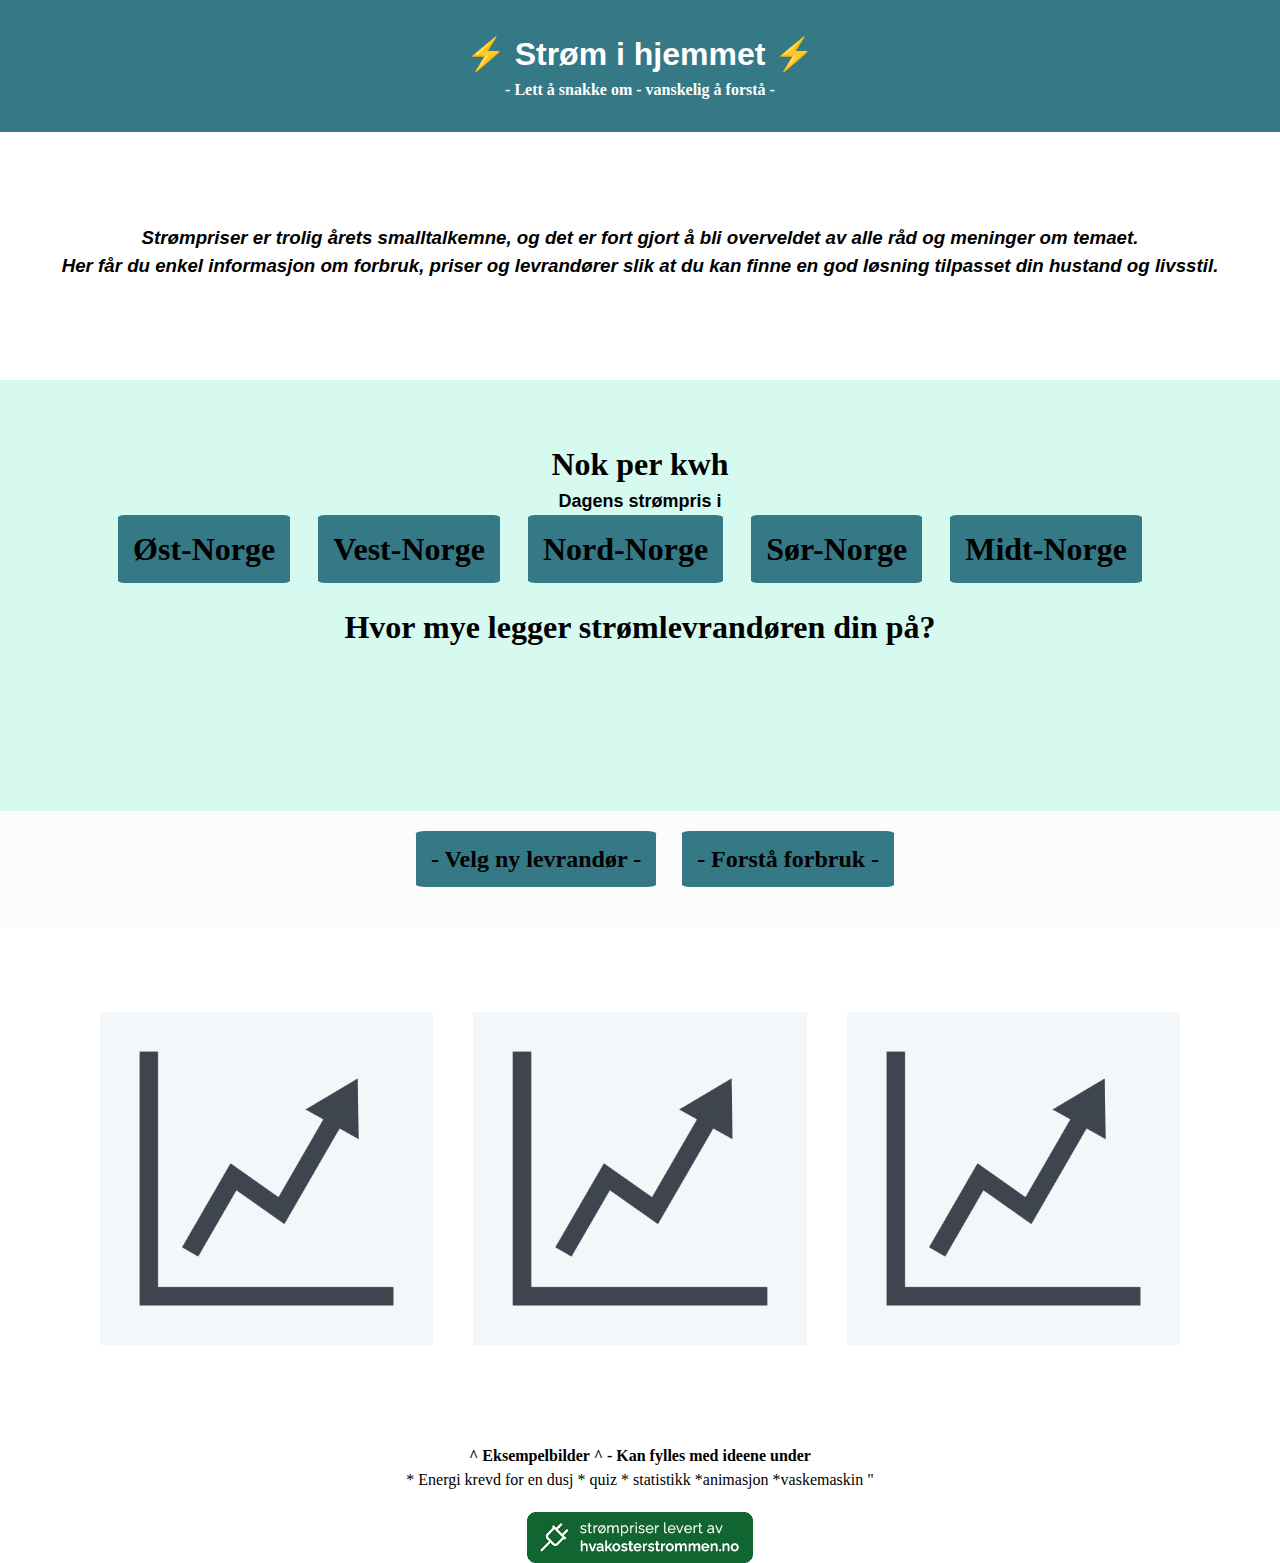
<file: index.html>
<!DOCTYPE html>

<html lang="nb-NO">
  <head>
    <meta charset="UTF-8" />
    <meta http-equiv="X-UA-Compatible" content="IE=edge" />
    <meta name="viewport" content="width=device-width, initial-scale=1.0" />
    <title>Strøm</title>
    <link rel="stylesheet" href="stil.css" />

    
  </head>
  <body>
    <div class="sidemargin">
      <div class="tittellinje">
        <h1 class="overskrift"> &#9889; Strøm i hjemmet &#9889;</h1>
        <h4>- Lett å snakke om - vanskelig å forstå -</h4>
      </div>
    </div>
    <h3 class="intro">
      Strømpriser er trolig årets smalltalkemne, og det er fort gjort å bli
      overveldet av alle råd og meninger om temaet. <br> Her får du enkel
      informasjon om forbruk, priser og levrandører slik at du kan finne en
      god løsning tilpasset din hustand og livsstil.
    </h3>
    <div class="api">

        
      <script>
        
        function myFunction(input) {
          document.getElementById("demo").innerHTML = input;
        }
        </script>

<h1><span class="pris" id="prisNok"></span> Nok per kwh </1>
  <div>
    <p class="textUnderApi">Dagens strømpris i <span id="regionsnavn"></span> </p>

    <div class="regionknapper"> 

    <button  onclick="renderApi('NO1')">Øst-Norge</button>
    <button onclick="renderApi('NO5') ">Vest-Norge</button>
    <button onclick="renderApi('NO4')">Nord-Norge</button>
    <button onclick="renderApi('NO2')">Sør-Norge</button>
    <button onclick="renderApi('NO3')">Midt-Norge</button>
  </div>

    <p>Hvor mye legger strømlevrandøren din på?</p>       
 </div>
        

    </div>
    
    <div class="knappelinje">
      <button onclick="window.location.href='//velgriktig.oscarlarssen.com/'">
        - Velg ny levrandør -  </button>
      <button id="forbruk" onclick="alert(meldingForbruk)">
        - Forstå forbruk -
      </button>
    </div>
    <div class="bildelinje">
      <div class="row">
        <div class="column">
          <img src="Graphincreas.jpg" alt="Snow" style="width: 100%" />
        </div>
        <div class="column">
          <img src="Graphincreas.jpg" alt="Forest" style="width: 100%" />
        </div>
        <div class="column">
          <img src="Graphincreas.jpg" alt="Mountains" style="width: 100%" />
        </div>
      </div>
    </div>
    <div class="ideer">
      <h4> ^ Eksempelbilder ^ - Kan fylles med ideene under </h4>
      * Energi krevd for en dusj 
      * quiz * statistikk *animasjon *vaskemaskin
      "
      <img class="cred" src="hvakosterstrommen.png" alt="strøm levert av - " />
    </div>
    
  </body>
  <script>
    // Eksempelmelding på onclcik
    let meldingForbruk = "eksempler på forbruk - ";

    // henter kostnaden per kwh via api

    // variabel for dagens dato
    let now = new Date()

    // variabel for måned - den viser listeverdier januar = 0
    let month = 1 + (now.getMonth())

    // funkjson for å sette 0 foran månednummer/ dato - formatet apilinken vil ha

    function addZero(number) {

      // adds a string "0" infront of the number
      rightFormat = number
      if (number < 9){
        rightFormat = "0"+ number
      }
    return rightFormat; 
  }

    renderApi('NO5')

    function renderApi(regionInput){


    fetch(`https://www.hvakosterstrommen.no/api/v1/prices/${now.getFullYear()}/${addZero(month)}-${addZero(now.getDate())}_${regionInput}.json`)
      .then((res) => res.json())
      .then((data) => {
        

        // oppretter variabel for timeskift
        let tidspunkt = new Date()
        let time = tidspunkt.getHours()

        
        let prisNok = data[time].NOK_per_kWh;
        // forer span med prisen
        document.getElementById("prisNok").innerHTML = prisNok;

        //tester i consollen
        updateregion(regionInput)


      });}

    function updateregion(inputRegion){
      if (inputRegion == 'NO1'){
        var displayRegion = 'Øst-Norge'
      }
      if (inputRegion == 'NO2'){
        var displayRegion = 'Sør-Norge'
      }
      if (inputRegion == 'NO3'){
        var displayRegion = 'Midt-Norge'
      }
      if (inputRegion == 'NO4'){
        var displayRegion = 'Nord-Norge'
      }
      if (inputRegion == 'NO5'){
        var displayRegion = 'Vest-Norge'
      }

      document.getElementById("regionsnavn").innerHTML = displayRegion;
     


    }
  </script>
</html>
</file>
<file: stil.css>
/* These are some basic css resets found on the internet. They are not my own work. */

/* Box sizing rules */
*,
*::before,
*::after {
  box-sizing: border-box;
}

/* Remove default margin */
body,
h1,
h2,
h3,
h4,
p,
figure,
blockquote,
dl,
dd {
  margin: 0;
}

/* Remove list styles on ul, ol elements with a list role, which suggests default styling will be removed */
ul[role="list"],
ol[role="list"] {
  list-style: none;
}

/* Set core root defaults */
html:focus-within {
  scroll-behavior: smooth;
}

/* Set core body defaults */
body {
  min-height: 100vh;
  text-rendering: optimizeSpeed;
  line-height: 1.5;
}

/* A elements that don't have a class get default styles */
a:not([class]) {
  text-decoration-skip-ink: auto;
}

/* Make images easier to work with */
img,
picture {
  max-width: 100%;
}

/* Inherit fonts for inputs and buttons */
input,
button,
textarea,
select {
  font: inherit;
}

/* Remove all animations, transitions and smooth scroll for people that prefer not to see them */
@media (prefers-reduced-motion: reduce) {
  html:focus-within {
    scroll-behavior: auto;
  }

  *,
  *::before,
  *::after {
    animation-duration: 0.01ms !important;
    animation-iteration-count: 1 !important;
    transition-duration: 0.01ms !important;
    scroll-behavior: auto !important;
  }
}






.sidemargin{

  background-color: #347985;
}
text{
  font-family: "Silka", Helvetica, Arial;
  margin-top: 10px;;
}

.sidemargin{
  padding-bottom: 10px;
}
.tittellinje{
  text-align: center;
  background-color: #347985;
  padding-top: 20px;
  padding-bottom: 20px;
  color: white;

}
.overskrift{
  font-family:"Silka", Helvetica, Arial;
  margin-top: 10px;
  font-weight: bold;
  font-size: xx-large;
  display: block;
  color: white;
}
.underoverskrift{
font-weight: 400;
  margin-top: 0px;
  margin-bottom: 0px;
  color: white;
}
.intro{
    margin-top: 12px;
    padding-top: 80px;
    padding-bottom: 100px;
    font-family: "Silka", Helvetica, Arial;
    text-align: center;
    font-style: italic;
    color: black;
    display: block;
  }

.knappelinje{
  font-size: x-large;
  padding-bottom: 20px;
  border: none;
  padding-top: 20px;
  padding-left: 80px;
  padding-right: 30px;
  background-color:  #f5f6f760;
  text-align:center;
  display: block;
}



button{
  border: none;
  background-color: #347985;
  cursor: pointer;
  font-weight: bold;
  transition: 0.25s;
  margin-right: 20px;
  margin-bottom: 20px;  
  padding-left: 15px;
  padding-right: 15px;
  padding-top: 10px ;
  padding-bottom: 10px;
  color: black;
  border-radius: 4%;
  
}
button:hover{

  opacity: 0.8;
  color:rgb(222, 215, 215);
}

 

img{
  width: 5px;
  padding-left: 15px;
  padding-right: 15px;
  display: inline-block;
}
.bildelinje{
  padding: 80px;
  display: inline-block;
}
.column{
    float: left;
    width: 33.33%;
    padding: 5px;
  }

.graf{    
  padding: 20px;
    background-color: black;
    
  }

  .api{
    padding-top: 60px;
    padding-bottom: 160px;
    text-align: center;
    background-color:#13dcaa2c;
  }
  .textUnderApi{

    font-size: 18px;
    font-family: Arial, Helvetica, sans-serif;

  }
.pris{
  color: green;
  text-decoration: solid;
}
.regionknapper{
  color: none;

}
  .cred{
      float: center;
      margin-left: auto;
      margin-right: auto;
      width: 20%;
      padding-top: 20px;
      display: block;
    }
  .ideer{
    text-align: center;
  }
  

/* Her starter designene for subdomain// velgriktig
note to self: Burde det være to separate dokumenter?
*/
.textinnhold{

  margin-left: 120px;
  margin-right: 100px;
}
.valgIntro{
  text-align: left;


}
</file>
